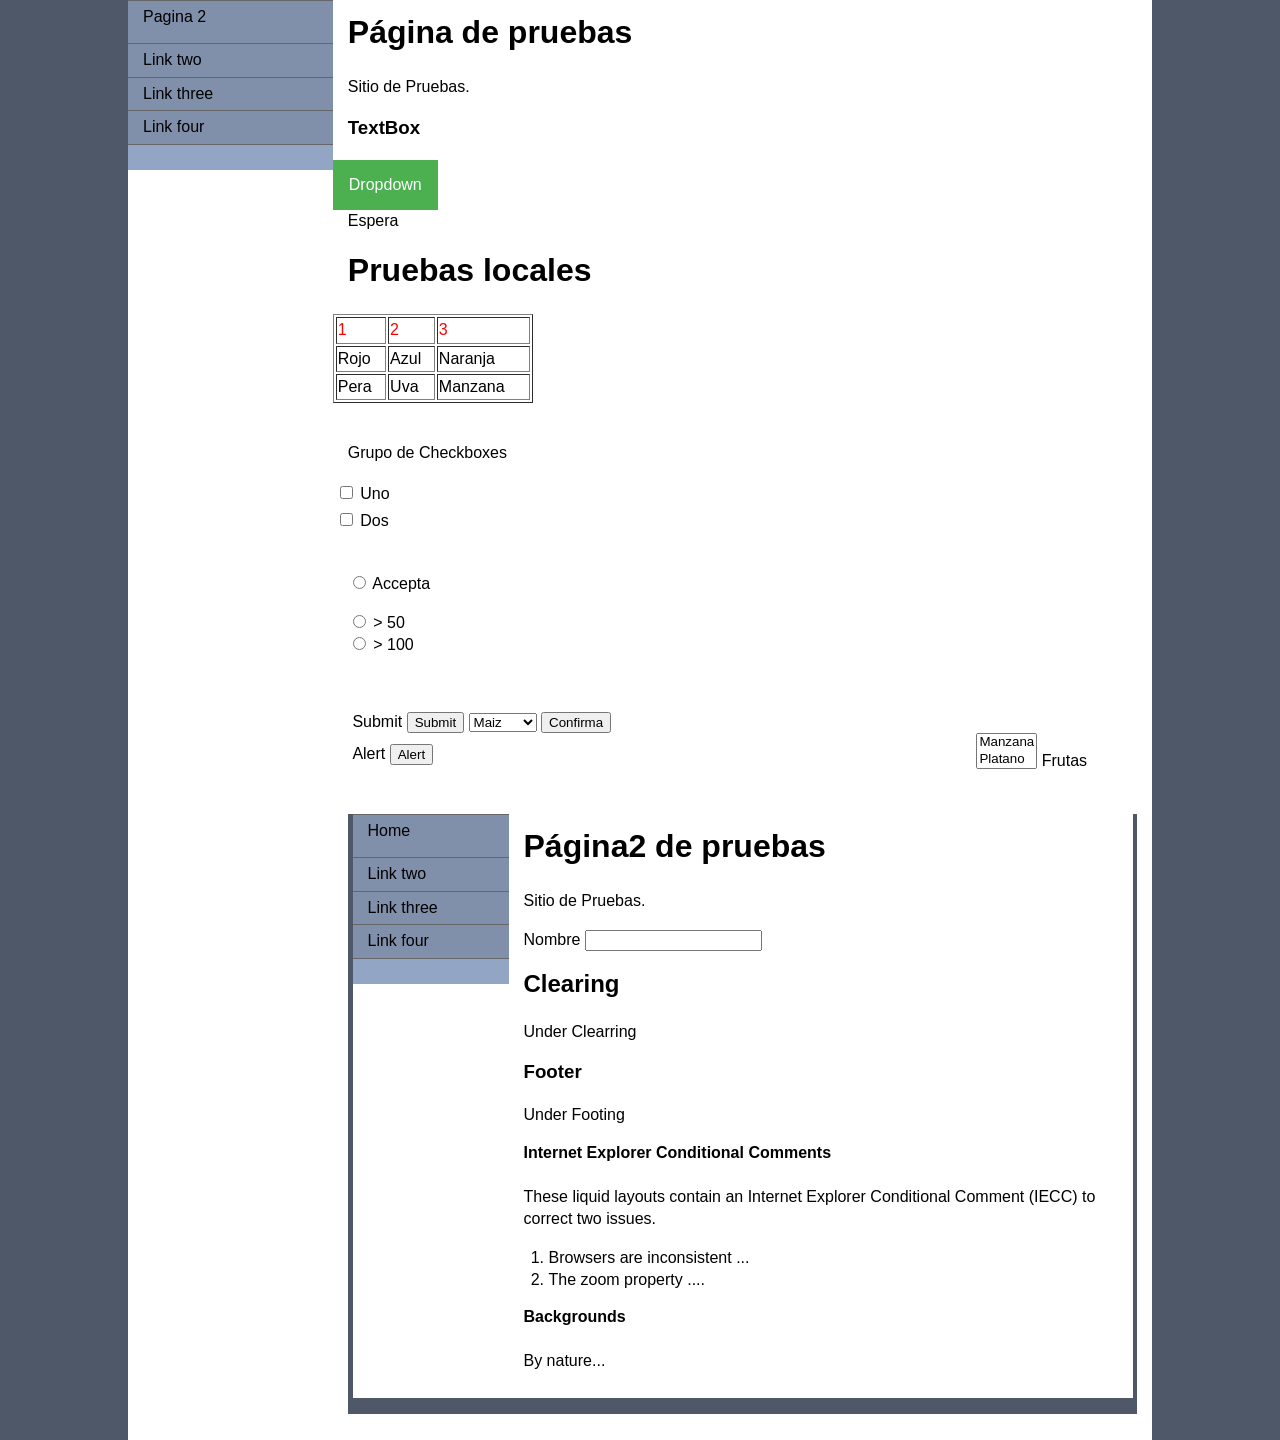
<file: index.html>
<!DOCTYPE html PUBLIC "-//W3C//DTD XHTML 1.0 Transitional//EN" "http://www.w3.org/TR/xhtml1/DTD/xhtml1-transitional.dtd">
<html xmlns="http://www.w3.org/1999/xhtml">
<head>
<meta http-equiv="Content-Type" content="text/html; charset=utf-8" />
<script src="https://ajax.googleapis.com/ajax/libs/jquery/2.1.1/jquery.min.js"></script>
<script>
function myFunction() {
    alert("Hola! Soy una alerta!");
}
function myConfirm() {
    confirm("Hola! Soy una confirmacion!");
}
 $(document).ready(function() {
  setTimeout(function() {
    $("#proceed").show();
  }, 5000);
}); 
</script>
<title>Pagina de Pruebas</title>
<link href="twoColLiqLt.css" rel="stylesheet" type="text/css" /><!--[if lte IE 7]>
<style>
.content { margin-right: -1px; } /* this 1px negative margin can be placed on any of the columns in this layout with the same corrective effect. */
ul.nav a { zoom: 1; }  /* the zoom property gives IE the hasLayout trigger it needs to correct extra whiltespace between the links */
</style>
<![endif]-->
<style type="text/css">
</style>
</head>

<body>

<div class="container">
  <div class="sidebar1">
    <ul class="nav">
      <li><a href="nuevaPagina.html" target="_self">Pagina 2</a><a href="#"></a></li>
      <li><a href="#">Link two</a></li>
      <li><a href="#">Link three</a></li>
      <li><a href="#">Link four</a></li>
    </ul>
    <!-- end .sidebar1 --></div>
  <div class="content">
    <h1>Página  de pruebas</h1>
    <p>Sitio de Pruebas</a>.</p>
    <h3>TextBox</h3>
  
    <form id="form1" name="form1" method="post" action="">

    </form>

</p>
<div class="dropdown">
  <button class="dropbtn">Dropdown</button>
  <div class="dropdown-content">
    <a href="nuevaPagina.html">Link 1</a>
    <a href="#top">Link 2</a>
    <a href="#">Link 3</a>
  </div>
</div>
<p>Espera</p>
<button type="button" id="proceed"  onclick="window.open('https://kfjaramillo.github.io/PaginaPruebas/', '_blank')">Continua</button>
<h1>Pruebas locales</h1>
<table width="200" border="1" id="primera" name="tabla_prueba">
  <tr id="importante" class="rojo">
    <td>1</td>
    <td>2</td>
    <td>3</td>
  </tr >
  <tr id="noImportante">
    <td>Rojo</td>
    <td>Azul</td>
    <td>Naranja</td>
  </tr>
  <tr name="ultimo">
    <td>Pera</td>
    <td>Uva</td>
    <td>Manzana</td>
  </tr>
</table>
<p>&nbsp;</p>
<p>Grupo de Checkboxes</p>
    <form id="form2" name="form2" method="post" action="">
      <table width="200">
        <tr>
          <td><label>
            <input type="checkbox" name="CheckboxGroup1" value="1" id="CheckboxGroup1_0" />
            Uno</label></td>
        </tr>
        <tr>
          <td><label>
            <input type="checkbox" name="CheckboxGroup1" value="2" id="CheckboxGroup1_1" />
            Dos</label></td>
        </tr>
      </table>
    </form>

    <form name="form" id="form">
    </form>
    <p>&nbsp;</p>
    <p>
      <input type="radio" name="radio" id="firstUnder" value="firstUnder" />
      <label for="firstUnder">Accepta</label>
    </p>
    <p>
      <label>
        <input type="radio" name="RadioGroup1" value="50" id="RadioGroup1_0" />
  > 50</label>
      <br />
      <label>
        <input type="radio" name="RadioGroup1" value="100" id="RadioGroup1_1" />
  > 100</label>
    </p>
    <p>&nbsp;</p>
    <div class="container" id="All">Submit 
      <input name="Buton1" type="submit" id="Buton1" onclick="window.open('https://kfjaramillo.github.io/PaginaPruebas/', '_blank')" value="Submit" />
      <select name="ingrediente" id="ingrediente">
        <option value="maiz">Maiz</option>
        <option value="cebolla">Cebolla</option>
        <option value="cilantro">Cilantro</option>
        <option value="perejil">Perejil</option>
      </select>
      <input name="button" type="submit" id="confirma" onclick="myConfirm()" value="Confirma" />
<div class="container" id="left">
        <select name="Select1" size="2" multiple="multiple">
          <option value="manzana">Manzana</option>
          <option value="platano">Platano</option>
          <option value="sandia">Sandia</option>
          <option value="naranja">Naranja</option>
        </select>
        <div class="content" id="center">Alert

<button onclick="myFunction()">Alert</button>
<style>
#proceed {
  display: none;
}
.rojo
{
	color: #F00;
}
/* Dropdown Button */
.dropbtn {
    background-color: #4CAF50;
    color: white;
    padding: 16px;
    font-size: 16px;
    border: none;
    cursor: pointer;
}

/* The container <div> - needed to position the dropdown content */
.dropdown {
    position: relative;
    display: inline-block;
}

/* Dropdown Content (Hidden by Default) */
.dropdown-content {
    display: none;
    position: absolute;
    background-color: #f9f9f9;
    min-width: 160px;
    box-shadow: 0px 8px 16px 0px rgba(0,0,0,0.2);
    z-index: 1;
}

/* Links inside the dropdown */
.dropdown-content a {
    color: black;
    padding: 12px 16px;
    text-decoration: none;
    display: block;
}

/* Change color of dropdown links on hover */
.dropdown-content a:hover {background-color: #f1f1f1}

/* Show the dropdown menu on hover */
.dropdown:hover .dropdown-content {
    display: block;
}

/* Change the background color of the dropdown button when the dropdown content is shown */
.dropdown:hover .dropbtn {
    background-color: #3e8e41;
}
</style>

        </div>
       
        <label for="Frutas">Frutas</label>
</div>
    </div>
    <p>&nbsp;</p>
    <p>		<iframe id="pruebas-iframe" src="nuevaPagina.html" name="iframe-name" style="width: 100%; height: 600px" scrolling="yes" marginwidth="0" marginheight="0" vspace="0" hspace="0" frameborder="0">
		</iframe><br />
    </p>
   
  <!-- end .content --></div>
  <!-- end .container --></div>
</body>

</html>
</file>
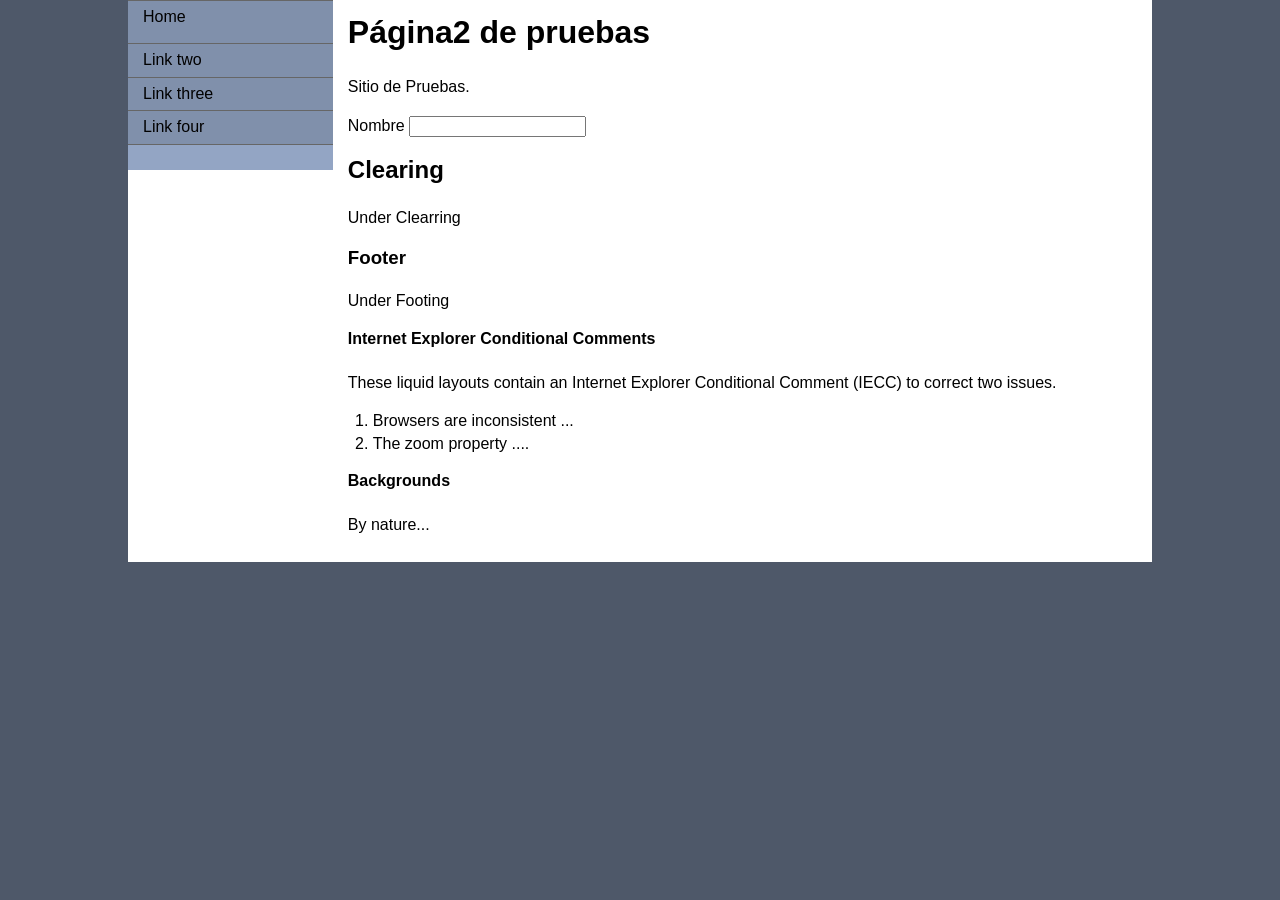
<file: nuevaPagina.html>
<!DOCTYPE html PUBLIC "-//W3C//DTD XHTML 1.0 Transitional//EN" "http://www.w3.org/TR/xhtml1/DTD/xhtml1-transitional.dtd">
<html xmlns="http://www.w3.org/1999/xhtml">
<head>
<meta http-equiv="Content-Type" content="text/html; charset=utf-8" />
<title>Nueva pagina</title>
<link href="twoColLiqLt.css" rel="stylesheet" type="text/css" /><!--[if lte IE 7]>
<style>
.content { margin-right: -1px; } /* this 1px negative margin can be placed on any of the columns in this layout with the same corrective effect. */
ul.nav a { zoom: 1; }  /* the zoom property gives IE the hasLayout trigger it needs to correct extra whiltespace between the links */
</style>
<![endif]-->
</head>

<body>

<div class="container">
  <div class="sidebar1">
    <ul class="nav">
      <li><a href="index.html" target="_self">Home</a><a href="#"></a></li>
      <li><a href="#">Link two</a></li>
      <li><a href="#">Link three</a></li>
      <li><a href="#">Link four</a></li>
    </ul>
    <!-- end .sidebar1 --></div>
  <div class="content">
    <h1>Página2  de pruebas</h1>
    <p>Sitio de Pruebas</a>.</p>
    <p>
      <label for="Segundo">Nombre</label>
      <input type="text" name="Segundo" id="Segundo" />
    </p>
    <h2>Clearing</h2>
    <p>Under Clearring</p>
    <h3>Footer</h3>
    <p>Under Footing</p>
    <h4>Internet Explorer Conditional Comments</h4>
    <p>These liquid layouts contain an Internet Explorer Conditional Comment (IECC) to correct two issues. </p>
    <ol>
      <li>Browsers are inconsistent ...</li>
      <li>The zoom property ....</li>
    </ol>
    <h4>Backgrounds</h4>
    <p>By nature...</p>
  <!-- end .content --></div>
  <!-- end .container --></div>
</body>
</html>
</file>
<file: twoColLiqLt.css>
@charset "utf-8";
body {
	font: 100%/1.4 Verdana, Arial, Helvetica, sans-serif;
	background: #4E5869;
	margin: 0;
	padding: 0;
	color: #000;
}

/* ~~ Element/tag selectors ~~ */
ul, ol, dl { /* Due to variations between browsers, it's best practices to zero padding and margin on lists. For consistency, you can either specify the amounts you want here, or on the list items (LI, DT, DD) they contain. Remember that what you do here will cascade to the .nav list unless you write a more specific selector. */
	padding: 0;
	margin: 0;
}
h1, h2, h3, h4, h5, h6, p {
	margin-top: 0;	 /* removing the top margin gets around an issue where margins can escape from their containing div. The remaining bottom margin will hold it away from any elements that follow. */
	padding-right: 15px;
	padding-left: 15px; /* adding the padding to the sides of the elements within the divs, instead of the divs themselves, gets rid of any box model math. A nested div with side padding can also be used as an alternate method. */
}
a img { /* this selector removes the default blue border displayed in some browsers around an image when it is surrounded by a link */
	border: none;
}

/* ~~ Styling for your site's links must remain in this order - including the group of selectors that create the hover effect. ~~ */
a:link {
	color:#414958;
	text-decoration: underline; /* unless you style your links to look extremely unique, it's best to provide underlines for quick visual identification */
}
a:visited {
	color: #4E5869;
	text-decoration: underline;
}
a:hover, a:active, a:focus { /* this group of selectors will give a keyboard navigator the same hover experience as the person using a mouse. */
	text-decoration: none;
}

/* ~~ this container surrounds all other divs giving them their percentage-based width ~~ */
.container {
	width: 80%;
	max-width: 1260px;/* a max-width may be desirable to keep this layout from getting too wide on a large monitor. This keeps line length more readable. IE6 does not respect this declaration. */
	min-width: 780px;/* a min-width may be desirable to keep this layout from getting too narrow. This keeps line length more readable in the side columns. IE6 does not respect this declaration. */
	background: #FFF;
	margin: 0 auto; /* the auto value on the sides, coupled with the width, centers the layout. It is not needed if you set the .container's width to 100%. */
	overflow: hidden; /* this declaration makes the .container clear all floated columns within it. */
}

/* ~~ These are the columns for the layout. ~~ 

1) Padding is only placed on the top and/or bottom of the divs. The elements within these divs have padding on their sides. This saves you from any "box model math". Keep in mind, if you add any side padding or border to the div itself, it will be added to the width you define to create the *total* width. You may also choose to remove the padding on the element in the div and place a second div within it with no width and the padding necessary for your design.

2) No margin has been given to the columns since they are all floated. If you must add margin, avoid placing it on the side you're floating toward (for example: a right margin on a div set to float right). Many times, padding can be used instead. For divs where this rule must be broken, you should add a "display:inline" declaration to the div's rule to tame a bug where some versions of Internet Explorer double the margin.

3) Since classes can be used multiple times in a document (and an element can also have multiple classes applied), the columns have been assigned class names instead of IDs. For example, two sidebar divs could be stacked if necessary. These can very easily be changed to IDs if that's your preference, as long as you'll only be using them once per document.

4) If you prefer your nav on the right instead of the left, simply float these columns the opposite direction (all right instead of all left) and they'll render in reverse order. There's no need to move the divs around in the HTML source.

*/
.sidebar1 {
	float: left;
	width: 20%;
	background: #93A5C4;
	padding-bottom: 10px;
}
.content {
	padding: 10px 0;
	width: 80%;
	float: left;
}

/* ~~ This grouped selector gives the lists in the .content area space ~~ */
.content ul, .content ol { 
	padding: 0 15px 15px 40px; /* this padding mirrors the right padding in the headings and paragraph rule above. Padding was placed on the bottom for space between other elements on the lists and on the left to create the indention. These may be adjusted as you wish. */
}

/* ~~ The navigation list styles (can be removed if you choose to use a premade flyout menu like Spry) ~~ */
ul.nav {
	list-style: none; /* this removes the list marker */
	border-top: 1px solid #666; /* this creates the top border for the links - all others are placed using a bottom border on the LI */
	margin-bottom: 15px; /* this creates the space between the navigation on the content below */
}
ul.nav li {
	border-bottom: 1px solid #666; /* this creates the button separation */
}
ul.nav a, ul.nav a:visited { /* grouping these selectors makes sure that your links retain their button look even after being visited */
	padding: 5px 5px 5px 15px;
	display: block; /* this gives the link block properties causing it to fill the whole LI containing it. This causes the entire area to react to a mouse click. */
	text-decoration: none;
	background: #8090AB;
	color: #000;
}
ul.nav a:hover, ul.nav a:active, ul.nav a:focus { /* this changes the background and text color for both mouse and keyboard navigators */
	background: #6F7D94;
	color: #FFF;
}

/* ~~miscellaneous float/clear classes~~ */
.fltrt {  /* this class can be used to float an element right in your page. The floated element must precede the element it should be next to on the page. */
	float: right;
	margin-left: 8px;
}
.fltlft { /* this class can be used to float an element left in your page. The floated element must precede the element it should be next to on the page. */
	float: left;
	margin-right: 8px;
}
.clearfloat { /* this class can be placed on a <br /> or empty div as the final element following the last floated div (within the #container) if the overflow:hidden on the .container is removed */
	clear:both;
	height:0;
	font-size: 1px;
	line-height: 0px;
}#left {
}
#center {
}
#d {
}
</file>
